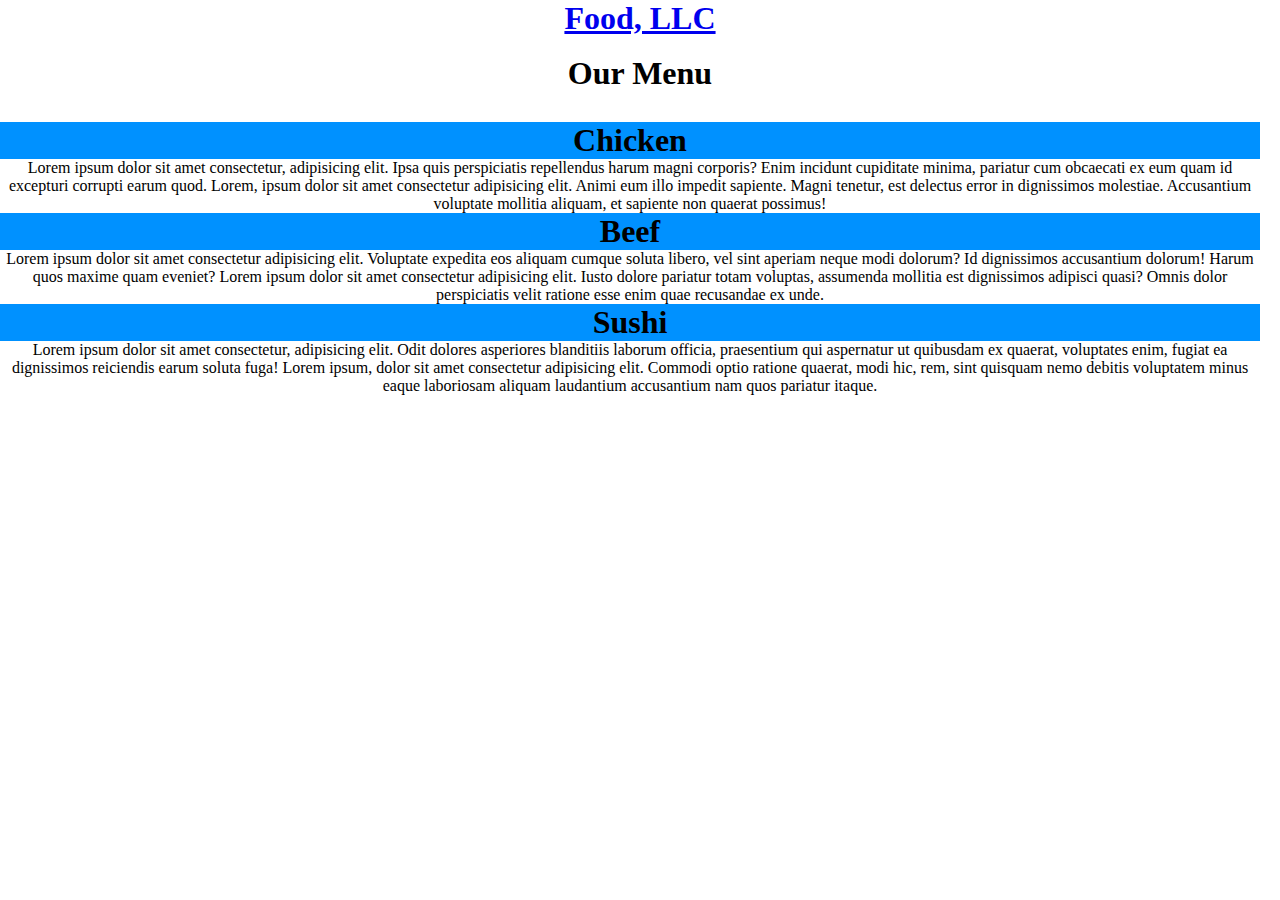
<file: module3_solution/index.html>
<!DOCTYPE html>
<html lang="en">
  <head>
    <meta charset="utf-8" />
    <meta name="viewport" content="width=device-width, initial-scale=1" />
    <title>module3_solution</title>
    <link
      href="https://cdn.jsdelivr.net/npm/bootstrap@5.3.2/dist/css/bootstrap.min.css"
      rel="stylesheet"
      integrity="sha384-T3c6CoIi6uLrA9TneNEoa7RxnatzjcDSCmG1MXxSR1GAsXEV/Dwwykc2MPK8M2HN"
      crossorigin="anonymous"
    />
    <link rel="stylesheet" href="style.css">
  </head>
  <body>
    <nav class="navbar navbar-expand-lg bg-body-tertiary">
        <div class="container-fluid text-bg-primary p-3">
          <a class="navbar-brand" href="#"><h1>Food, LLC</h1> </a>
          <button class="navbar-toggler" type="button" data-bs-toggle="collapse" data-bs-target="#navbarNav" aria-controls="navbarNav" aria-expanded="false" aria-label="Toggle navigation">
            <span class="navbar-toggler-icon"></span>
          </button>
          <div class="collapse navbar-collapse" id="navbarNav">
            <ul class="navbar-nav">
              <li class="nav-item">
                <a class="nav-link active" aria-current="page" href="#" >Chicken</a>
              </li>
              <li class="nav-item">
                <a class="nav-link active" aria-current="page" href="#">Beef</a>
              </li>
              <li class="nav-item">
                <a class="nav-link active" aria-current="page" href="#">Sushi</a>
              </li>
              
            </ul>
          </div>
        </div>
      </nav>
    <div class="container-fluid">
        <h1 class="container">Our Menu</h1>
    </div>
    <div class="container  ">
        <div class="row ">
            
          <div class="col text-bg-primary mb-4  ">
            <div class="h1"><h1>Chicken</h1></div> 
            Lorem ipsum dolor sit amet consectetur, adipisicing elit. Ipsa quis perspiciatis repellendus harum magni corporis? Enim incidunt cupiditate minima, pariatur cum obcaecati ex eum quam id excepturi corrupti earum quod.
            Lorem, ipsum dolor sit amet consectetur adipisicing elit. Animi eum illo impedit sapiente. Magni tenetur, est delectus error in dignissimos molestiae. Accusantium voluptate mollitia aliquam, et sapiente non quaerat possimus!

          </div>
           
          <div class="col text-bg-primary mb-4 ">
             <div class="h1"><h1>Beef</h1></div>
            Lorem ipsum dolor sit amet consectetur adipisicing elit. Voluptate expedita eos aliquam cumque soluta libero, vel sint aperiam neque modi dolorum? Id dignissimos accusantium dolorum! Harum quos maxime quam eveniet?
            Lorem ipsum dolor sit amet consectetur adipisicing elit. Iusto dolore pariatur totam voluptas, assumenda mollitia est dignissimos adipisci quasi? Omnis dolor perspiciatis velit ratione esse enim quae recusandae ex unde.

          </div>
           
          <div class="col text-bg-primary mb-4  " id="n1">
            <div class="h1"> <h1>Sushi</h1></div>
            Lorem ipsum dolor sit amet consectetur, adipisicing elit. Odit dolores asperiores blanditiis laborum officia, praesentium qui aspernatur ut quibusdam ex quaerat, voluptates enim, fugiat ea dignissimos reiciendis earum soluta fuga!
            Lorem ipsum, dolor sit amet consectetur adipisicing elit. Commodi optio ratione quaerat, modi hic, rem, sint quisquam nemo debitis voluptatem minus eaque laboriosam aliquam laudantium accusantium nam quos pariatur itaque.

          </div>
        </div>
      </div>
    <script
      src="https://cdn.jsdelivr.net/npm/bootstrap@5.3.2/dist/js/bootstrap.bundle.min.js"
      integrity="sha384-C6RzsynM9kWDrMNeT87bh95OGNyZPhcTNXj1NW7RuBCsyN/o0jlpcV8Qyq46cDfL"
      crossorigin="anonymous"
    ></script>
  </body>
</html>
</file>
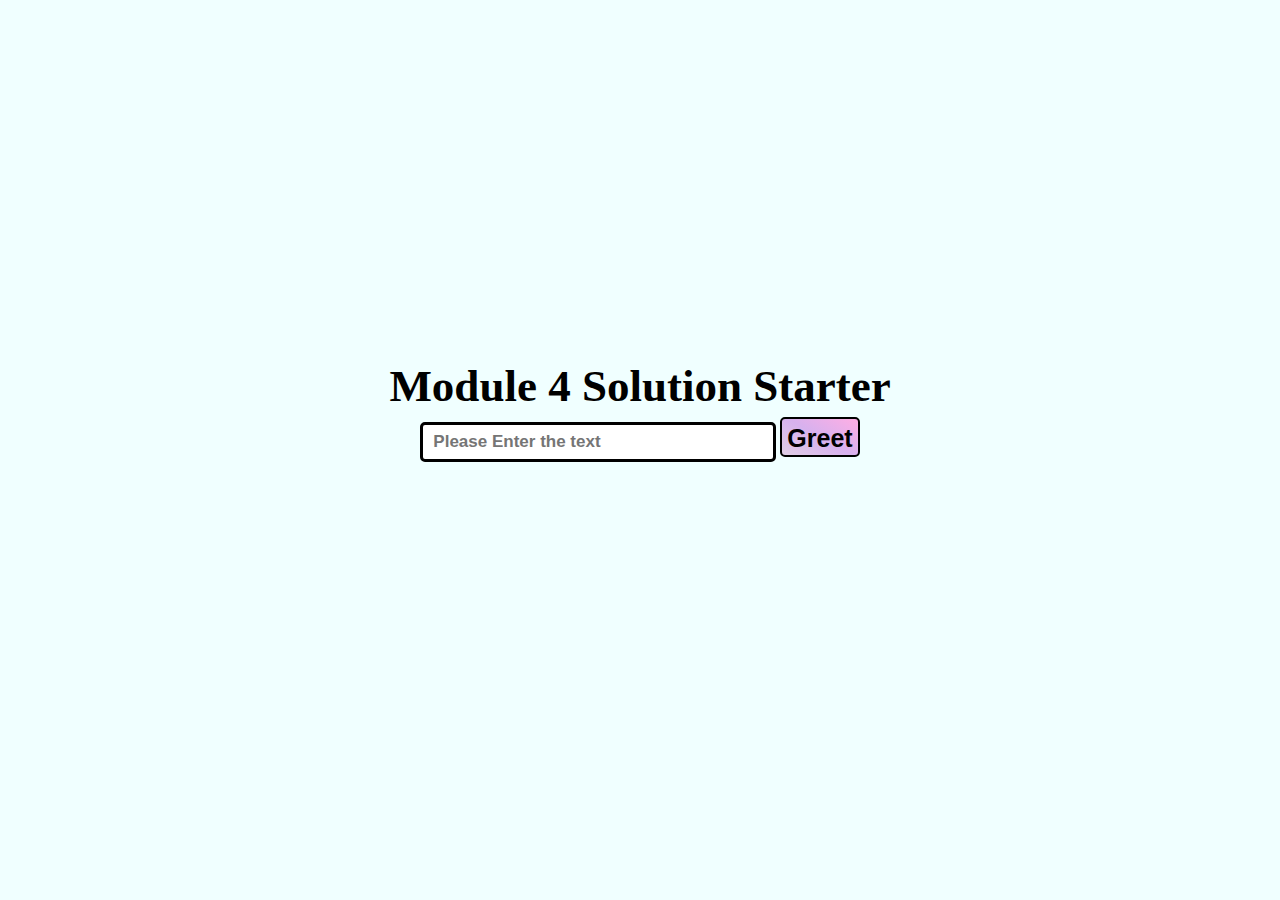
<file: module4-solution/index.html>
<!DOCTYPE html>
<html>
  <head>
    <meta charset="utf-8" />
    <title>Module 4 Solution Starter</title>

    <script src="SpeakHello.js"></script>
    <link rel="stylesheet" href="style.css" />
  </head>
  <body>
    <div class="container">
      <div class="center">
        <div class="input">
          <h1>Module 4 Solution Starter</h1>
          <input type="text" id="input" placeholder="Please Enter the text" />
          <button onclick="add()">Greet</button>
        </div>
        <div id="text"></div>
      </div>
    </div>
  </body>
</html>
</file>
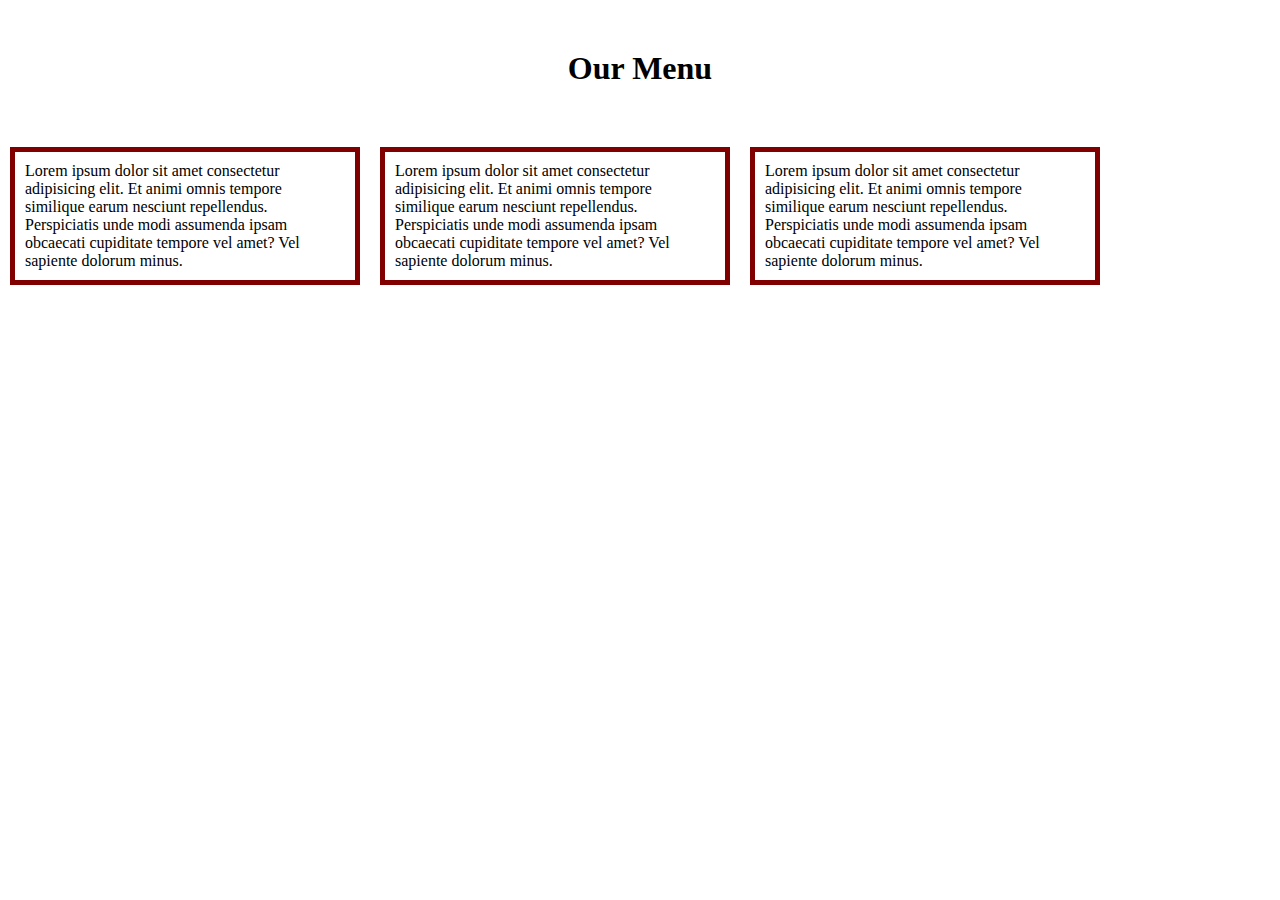
<file: Module_2-solution/index.html>
<!DOCTYPE html>
<html lang="en">
<head>
    <meta charset="UTF-8">
    <meta name="viewport" content="width=device-width, initial-scale=1.0">
    <title>Assignment 1</title>
    <link rel="stylesheet" href="style.css">
</head>
<body>
    <div class="container">
        <h1>Our Menu</h1>
        <div class="sections">
            <section class="s1">
                Lorem ipsum dolor sit amet consectetur adipisicing elit. Et animi omnis tempore similique earum nesciunt repellendus. Perspiciatis unde modi assumenda ipsam obcaecati cupiditate tempore vel amet? Vel sapiente dolorum minus.
            </section>
            <section class="s2">
                Lorem ipsum dolor sit amet consectetur adipisicing elit. Et animi omnis tempore similique earum nesciunt repellendus. Perspiciatis unde modi assumenda ipsam obcaecati cupiditate tempore vel amet? Vel sapiente dolorum minus.
            </section>
            <section class="s3">
                Lorem ipsum dolor sit amet consectetur adipisicing elit. Et animi omnis tempore similique earum nesciunt repellendus. Perspiciatis unde modi assumenda ipsam obcaecati cupiditate tempore vel amet? Vel sapiente dolorum minus.
            </section>
        </div>
    </div>
</body>
</html>
</file>
<file: module3_solution/style.css>
* {
    margin: 0px;
    padding: 0px;

}

h1 {
    text-align: center;
}
.row {
    margin-top: 30px;

}
.h1 {
    background-color: rgb(0, 145, 255);

}

.container {
    display: flex;
    justify-content: center;
    text-align: center;
}

/*  phone */
@media (max-width:767px) {
    .row {
        display: grid;
        grid-template-columns: 400px;
    }
}

/*  tablet  */
@media (min-width:768px) and (max-width:991px) {

    .row {
        display: grid;
        grid-template-columns: 350px 350px;
        
    } 
    button {
        visibility: hidden;
    }
    #navbarNav {
        content-visibility: hidden;
    }
    .row .col{
        margin-right: 20px;
    }

}

/* desktop */
@media (min-width:992px) {

    button {
        visibility: hidden;
    }

    #navbarNav {
        content-visibility: hidden;
    }

    .row .col {
        margin-right: 20px;

    }
}
</file>
<file: module4-solution/style.css>
* {
    margin: 0px;
    padding: 0px;
}
body{
    background-color: azure;
}

.container {
    display: flex;
    text-align: center;
    justify-content: center;
    margin-top: 40vh;
}

#input {
    height: 2em;
    width: 20em;
    border: 3px solid black;
    border-radius: 5px;
    font-weight: bold;
    font-size: 17px;
    padding-left: 10px;
    margin-top: 10px;
}

.center {
    display: flex;
    flex-direction: column;
}

.input h1 {
    font-size: 45px;
}

.input button {
    height: 40px;
    font-size: 25px;
    padding: 5px 5px;
    border: 2px solid black;
    border-radius: 5px;
    background: linear-gradient(30deg, rgb(224, 206, 229), rgb(215, 177, 238), rgb(255, 174, 228));
    color: black;
    font-weight: bold;
}

.input button:hover {
    background: linear-gradient(90deg, rgb(255, 218, 68), rgb(255, 174, 68), rgb(255, 130, 68), rgb(255, 112, 68));
}

#text {
    font-size: 45px;
    color: orange;
    margin-top: 40px;
}
</file>
<file: Module_2-solution/style.css>
*, body{
    margin: 0;
    padding: 0;

}
.container h1{
    text-align: center;
    margin: 50px;
     
}
.container .sections section{
     
    border: 5px solid maroon;
    padding: 10px 10px;
}
 
 
 
/*  phone */
@media (max-width:767px){
    .container .sections section{
        margin: 10px;
        border: 5px solid maroon;
        width:50%;
        padding: 10px 10px;
        
    }
    .sections .s2{
        clear: right;

    }
        

}
/*  tablet  */
@media (min-width:768px) and (max-width:991px){
     
    
    .s1{
        float: right;
        width:45%;
    }
    .s2{
         
        width:45%;
    }
    .s3{
        clear: both;
        width: 100%;
        margin-top: 20px;
        float: left;
         
    }
}
/* desktop */
@media (min-width:992px){
    .container .sections section{
        margin: 10px;
        border: 5px solid maroon;
        width:25%;
        padding: 10px 10px;
        float: inline-start;
        
    }
     
}
</file>
